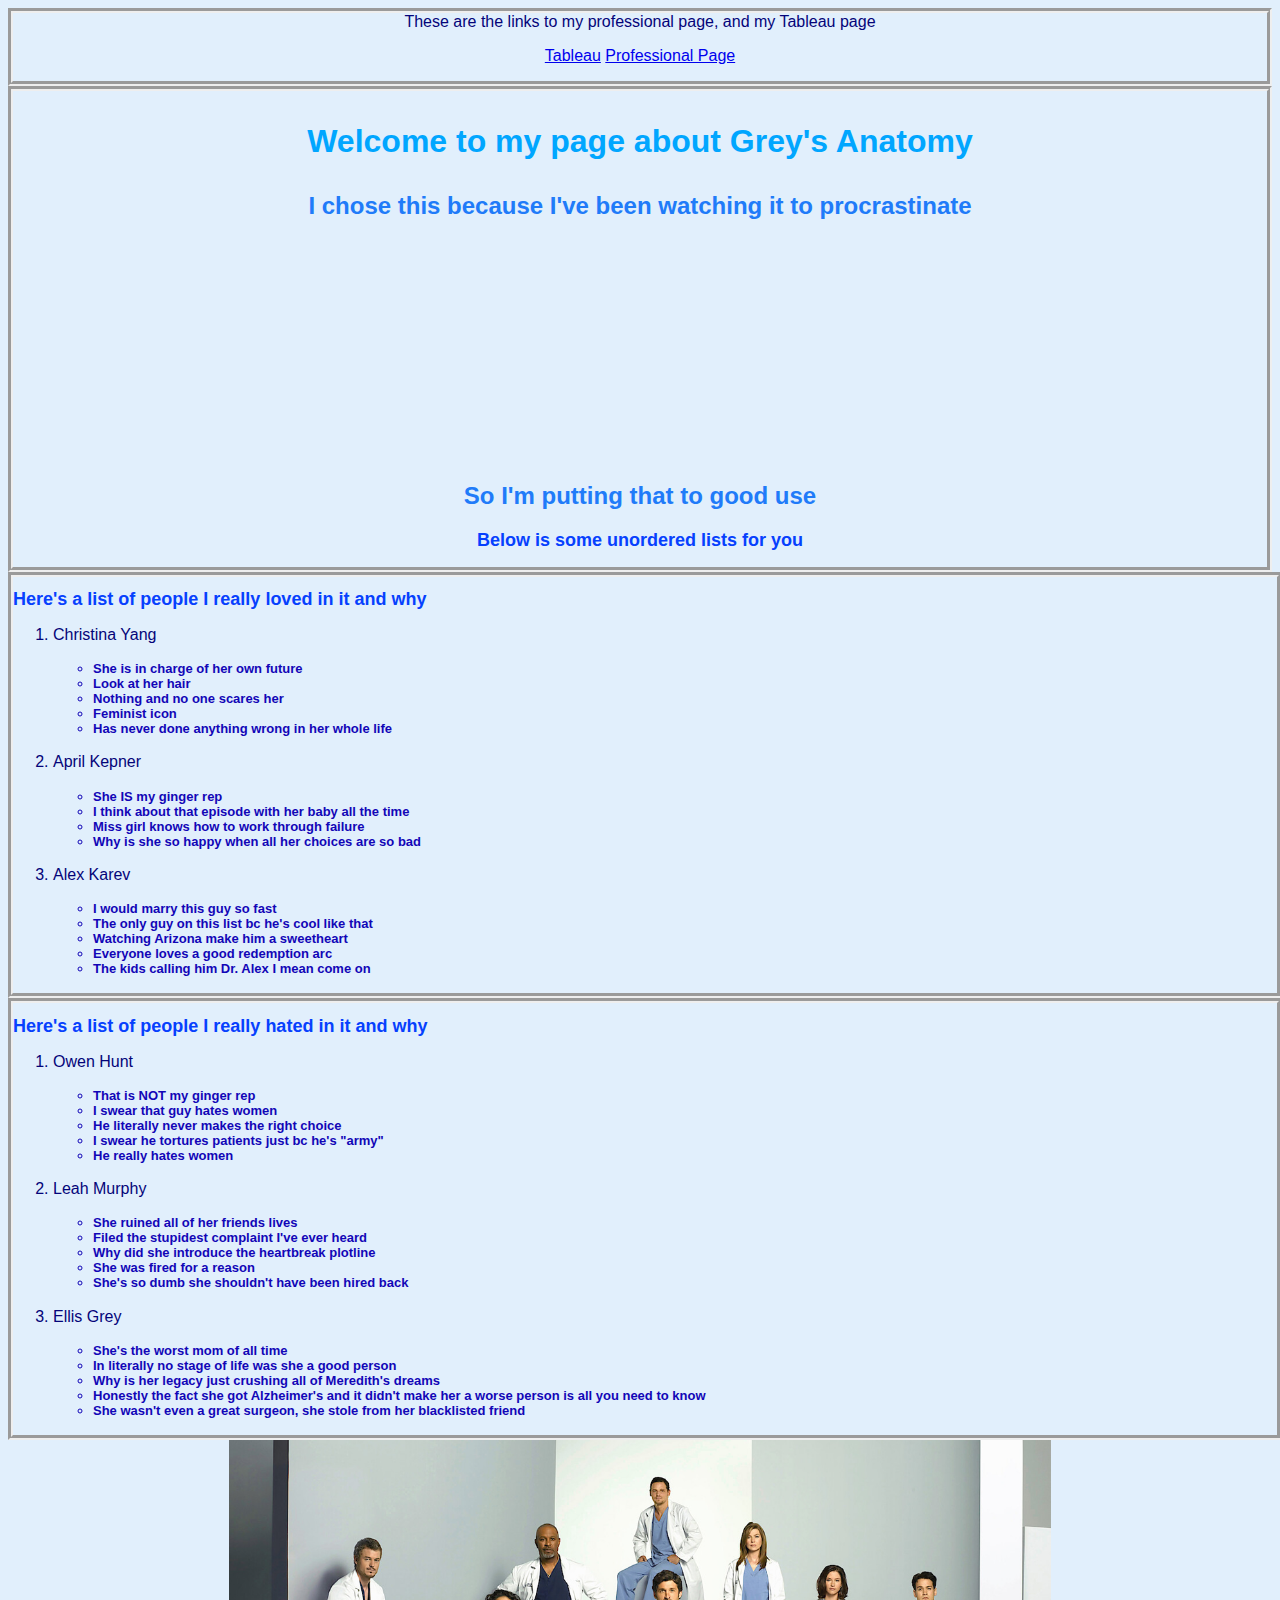
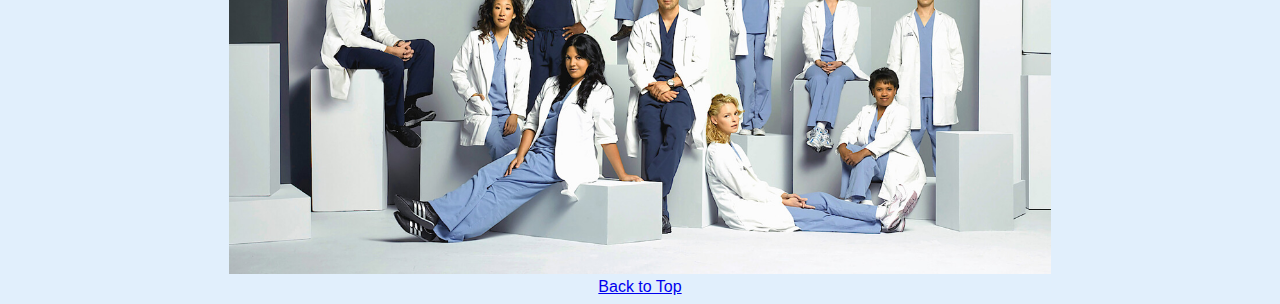
<file: index.html>
<!DOCTYPE html>
<html lang="en">

<head>
    <meta charset="UTF-8">
    <meta http-equiv="X-UA-Compatible" content="IE=edge">
    <meta name="viewport" content="width=device-width, initial-scale=1.0">
    <title>Sabrina Scratch</title>
    <link rel="stylesheet" href="css/style.css">
</head>

<body style="background-color: rgb(225, 239, 252);">
    <div id="top" class="box top">
        <center>These are the links to my professional page, and my Tableau page
            <p>
            <nav>
                <a href="html/tableau.html">Tableau</a>
                <a href="https://sabrinagooch.github.io/final201/">Professional Page</a>
            </nav>
            </p>
        </center>
    </div>
    <div class="box middle">
        <center>
            <h3>Welcome to my page about Grey's Anatomy</h3>
            <p>
            <h2>I chose this because I've been watching it to procrastinate </h2>
            </p>
            <br><iframe width="400" height="200" src="https://www.youtube.com/embed/q1pcpgREQ5c"
                title="Grey&#39;s Anatomy Trailer" frameborder="0"
                allow="accelerometer; autoplay; clipboard-write; encrypted-media; gyroscope; picture-in-picture; web-share"
                allowfullscreen></iframe>
            <br>
            <h2>So I'm putting that to good use</h2>
            <p>
            <h1>Below is some unordered lists for you</h1>
            </p>
        </center>
    </div>
    <div class="box left">
        <h1>Here's a list of people I really loved in it and why</h1>
        <ol>
            <li>Christina Yang</li>
                <ul><h4>
                    <li>She is in charge of her own future</li>
                    <li>Look at her hair</li>
                    <li>Nothing and no one scares her</li>
                    <li>Feminist icon</li>
                    <li>Has never done anything wrong in her whole life</li>
                </h4></ul>
            <li>April Kepner</li>
                <ul><h4>
                    <li>She IS my ginger rep</li>
                    <li>I think about that episode with her baby all the time</li>
                    <li>Miss girl knows how to work through failure</li>
                    <li>Why is she so happy when all her choices are so bad</li>
                </h4></ul>
            <li>Alex Karev</li>
                <ul><h4>
                    <li>I would marry this guy so fast</li>
                    <li>The only guy on this list bc he's cool like that</li>
                    <li>Watching Arizona make him a sweetheart</li>
                    <li>Everyone loves a good redemption arc</li>
                    <li>The kids calling him Dr. Alex I mean come on</li>
                </h4></ul>
        </ol>
    </div>
    <div class="box right">
        <h1>Here's a list of people I really hated in it and why</h1>
        <ol>
            <li>Owen Hunt</li>
                <ul><h4>
                    <li>That is NOT my ginger rep</li>
                    <li>I swear that guy hates women</li>
                    <li>He literally never makes the right choice</li>
                    <li>I swear he tortures patients just bc he's "army"</li>
                    <li>He really hates women</li>
                </h4></ul>
            <li>Leah Murphy</li>
                <ul><h4>
                    <li>She ruined all of her friends lives</li>
                    <li>Filed the stupidest complaint I've ever heard</li>
                    <li>Why did she introduce the heartbreak plotline</li>
                    <li>She was fired for a reason</li>
                    <li>She's so dumb she shouldn't have been hired back</li>
                </h4></ul>
            <li>Ellis Grey</li>
                <ul><h4>
                    <li>She's the worst mom of all time</li>
                    <li>In literally no stage of life was she a good person</li>
                    <li>Why is her legacy just crushing all of Meredith's dreams</li>
                    <li>Honestly the fact she got Alzheimer's and it didn't make her a worse person is all you need to know</li>
                    <li>She wasn't even a great surgeon, she stole from her blacklisted friend</li>
                </h4></ul>
        </ol>
    </div>
    <div>
        <center><a><img src="assets/img/one.png" width="65%"></a></center>
    </div>
    <center><a href="#top">Back to Top</a></center>
</body>

</html>
</file>
<file: css/style.css>
body{
    font-family: 'Gill Sans', 'Gill Sans MT', Calibri, 'Trebuchet MS', sans-serif;
    font-size: medium;
    color: rgb(21, 40, 205)
}
h1{
    font-size: large;
    font-family: 'Trebuchet MS', 'Lucida Sans Unicode', 'Lucida Grande', 'Lucida Sans', Arial, sans-serif;
    color: rgb(6, 64, 254);
}
h2{
    font-size: x-large;
    font-family: 'Trebuchet MS', 'Lucida Sans Unicode', 'Lucida Grande', 'Lucida Sans', Arial, sans-serif;
    color:rgb(32, 123, 249)
}
h3{
    font-size: xx-large;
    font-family: 'Trebuchet MS', 'Lucida Sans Unicode', 'Lucida Grande', 'Lucida Sans', Arial, sans-serif;
    color: rgb(0, 166, 255);
}
h4{
    font-size: small;
    font-family: 'Trebuchet MS', 'Lucida Sans Unicode', 'Lucida Grande', 'Lucida Sans', Arial, sans-serif;
    color:rgb(18, 6, 183)
}
.left {
    top: 114px;
    right: 9px;
    width: 100%;
    bottom: 39px;
}
.right{
    top: 114px;
    left: 9px;
    width: 100%;
    bottom: 39px;
}
.top{
    top:5px
    bottom: 50px
}
.middle{
    top:50px
    bottom:400px
}
.box{
    border-width: 5px;
    border-style: groove;
    color: rgb(4, 4, 121);
}
</file>
